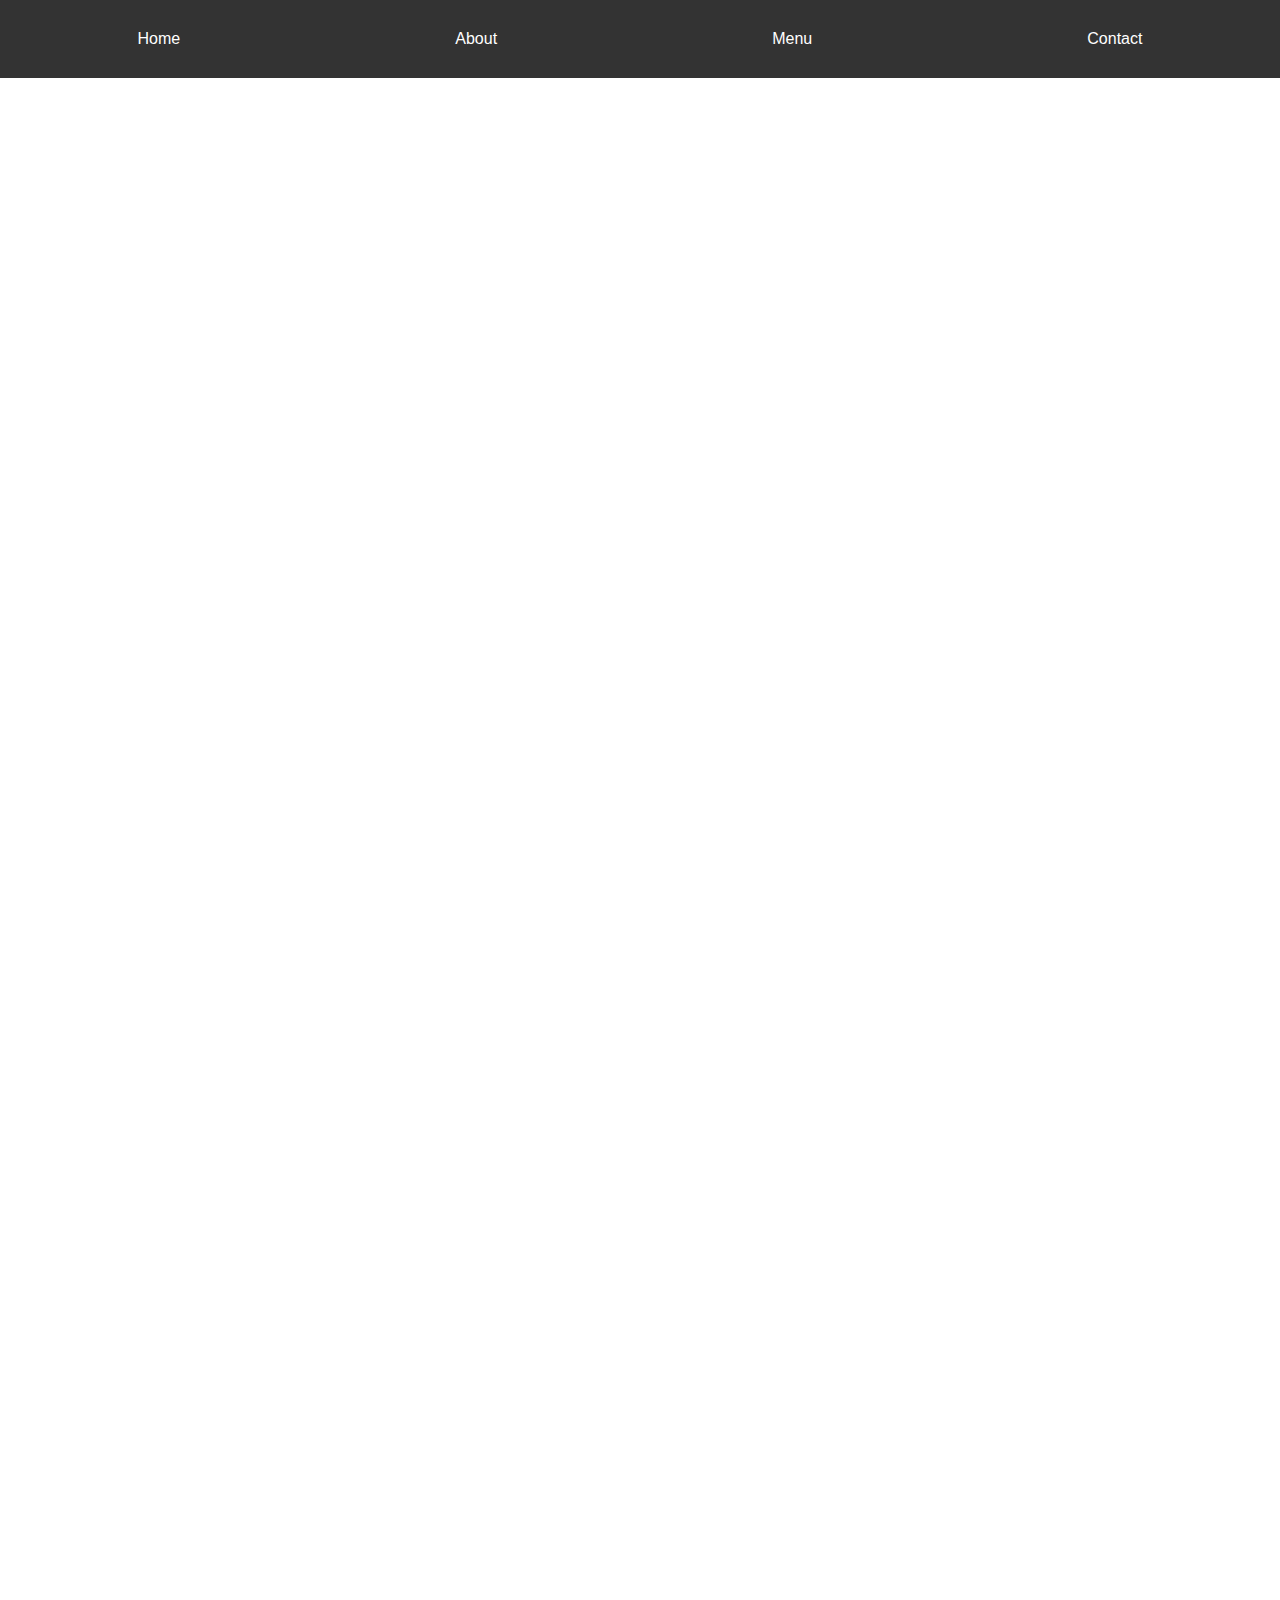
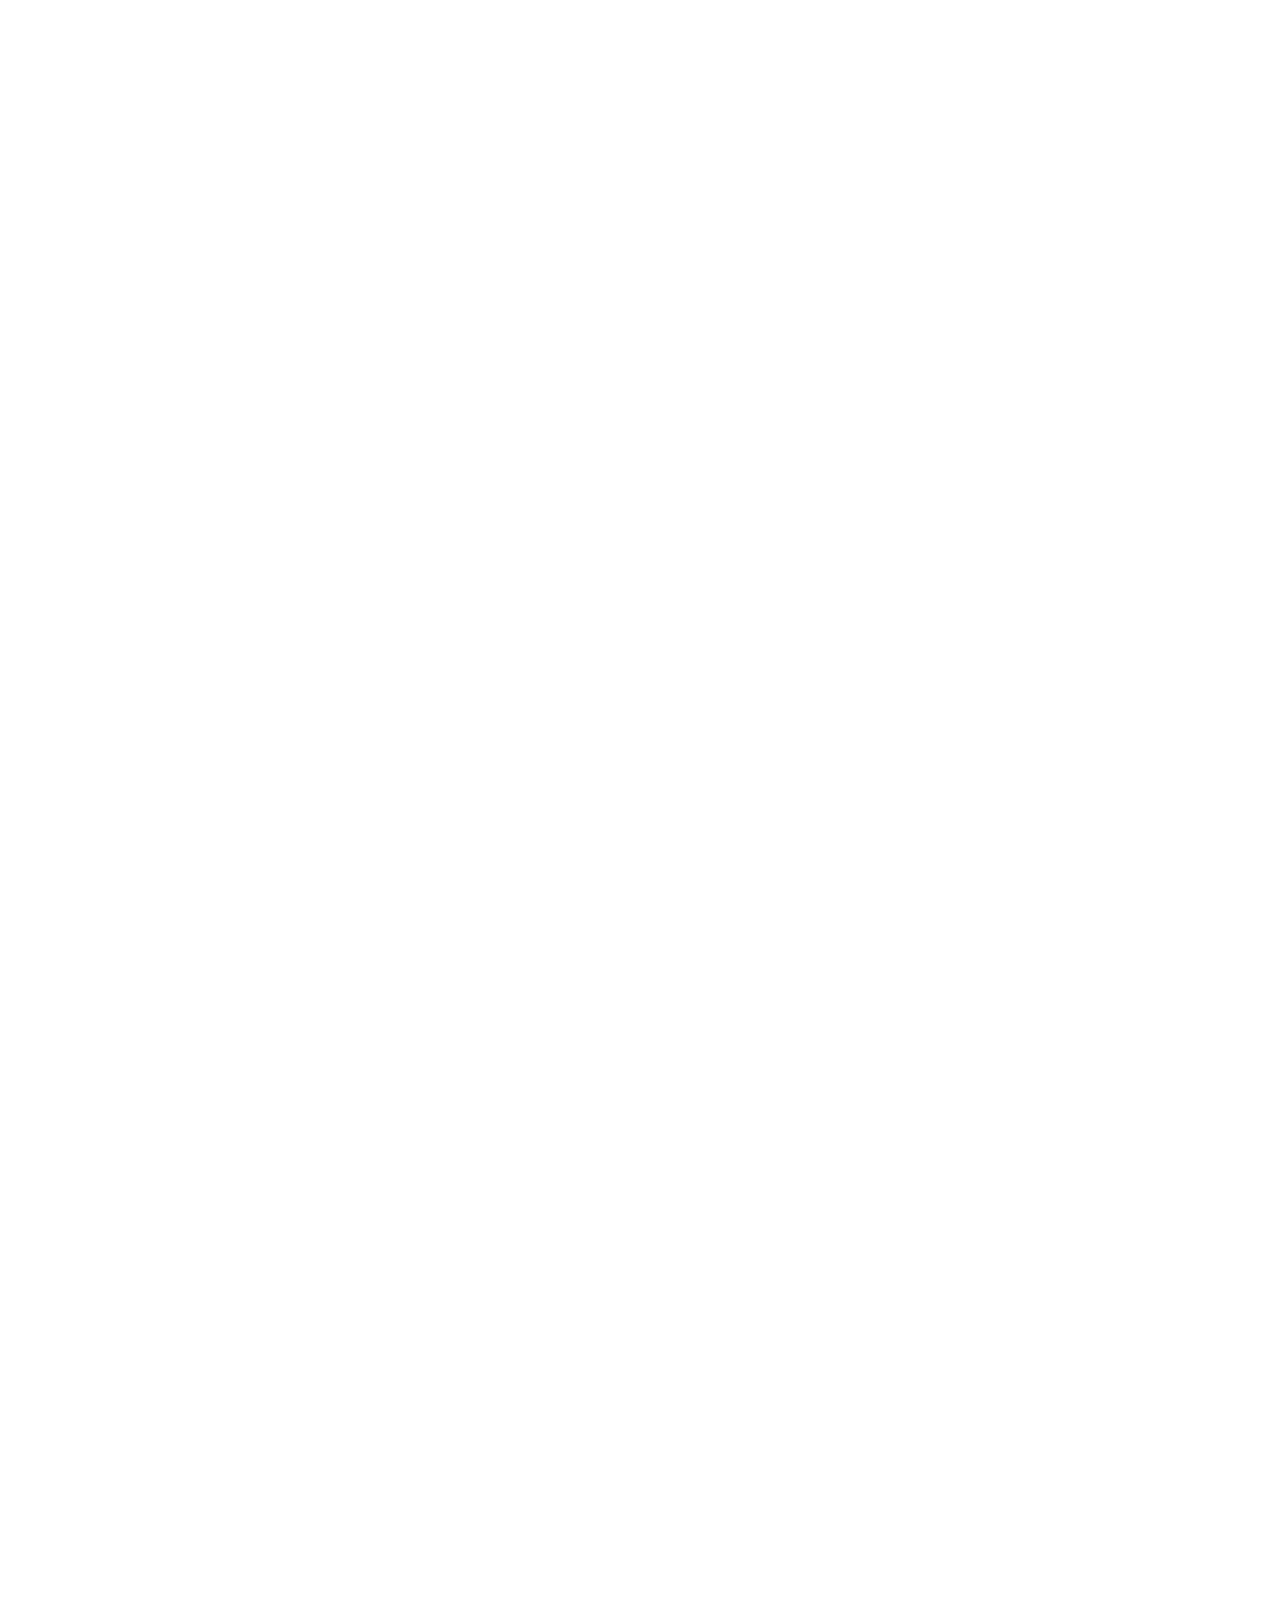
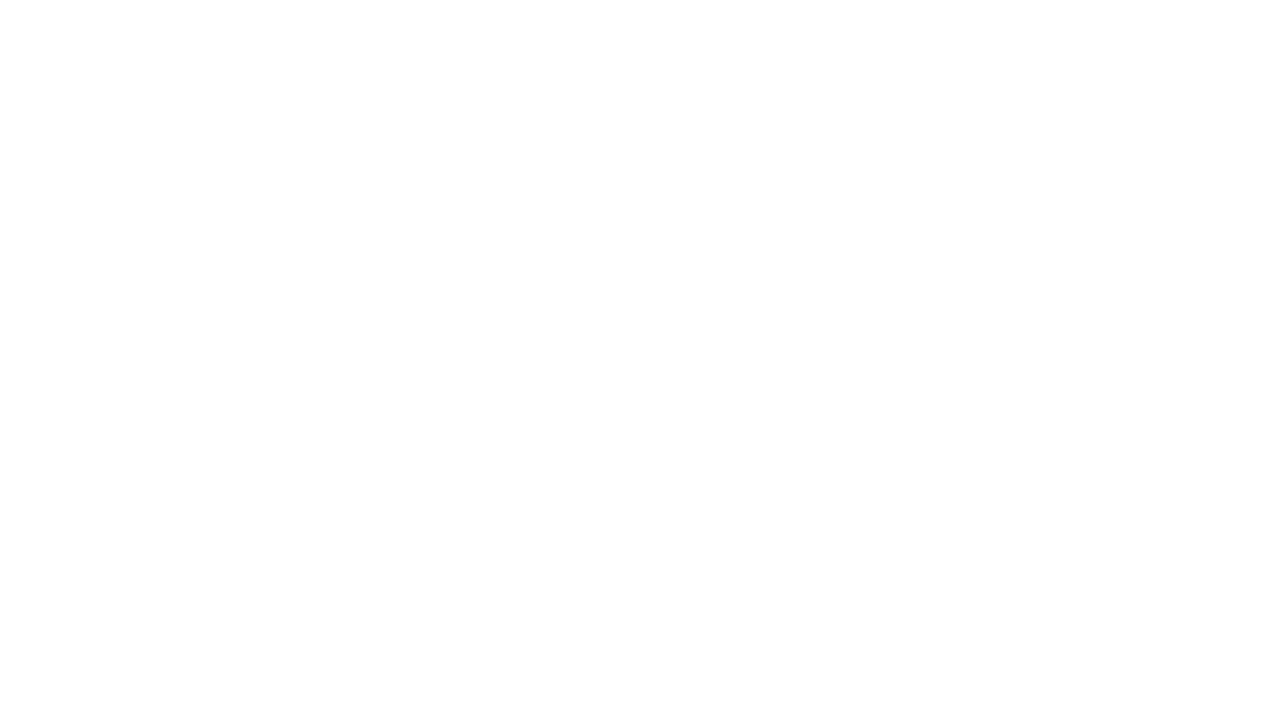
<file: testes.html>
<!DOCTYPE html>
<html lang="en">
<head>
    <meta charset="UTF-8">
    <meta name="viewport" content="width=device-width, initial-scale=1.0">
    <title>Uber Eats Clone</title>
    <link rel="stylesheet" href="stylesteste.css">
</head>
<body>
    <!-- Navbar -->
    <nav>
        <ul>
            <li><a href="#home">Home</a></li>
            <li><a href="#about">About</a></li>
            <li><a href="#menu">Menu</a></li>
            <li><a href="#contact">Contact</a></li>
        </ul>
    </nav>

    <!-- Seções -->
    <section id="home" class="section">Home Section</section>
    <section id="about" class="section">About Us Section</section>
    <section id="menu" class="section">Menu Section</section>
    <section id="contact" class="section">Contact Section</section>

    <script src="testeJs.js"></script>
</body>
</html>
</file>
<file: stylesteste.css>
body {
    font-family: Arial, sans-serif;
    margin: 0;
    padding: 0;
}

nav {
    position: fixed;
    top: 0;
    width: 100%;
    background-color: #333;
}

nav ul {
    list-style-type: none;
    padding: 0;
    display: flex;
    justify-content: space-around;
}

nav ul li {
    padding: 14px;
}

nav ul li a {
    color: white;
    text-decoration: none;
}

.section {
    height: 100vh;
    padding-top: 80px; /* compensar a navbar fixa */
    opacity: 0;
    transition: opacity 1s ease-in-out;
}

.section.visible {
    opacity: 1;
}

#home {
    background-color: lightblue;
}

#about {
    background-color: lightgreen;
}

#menu {
    background-color: lightcoral;
}

#contact {
    background-color: lightgoldenrodyellow;
}
</file>
